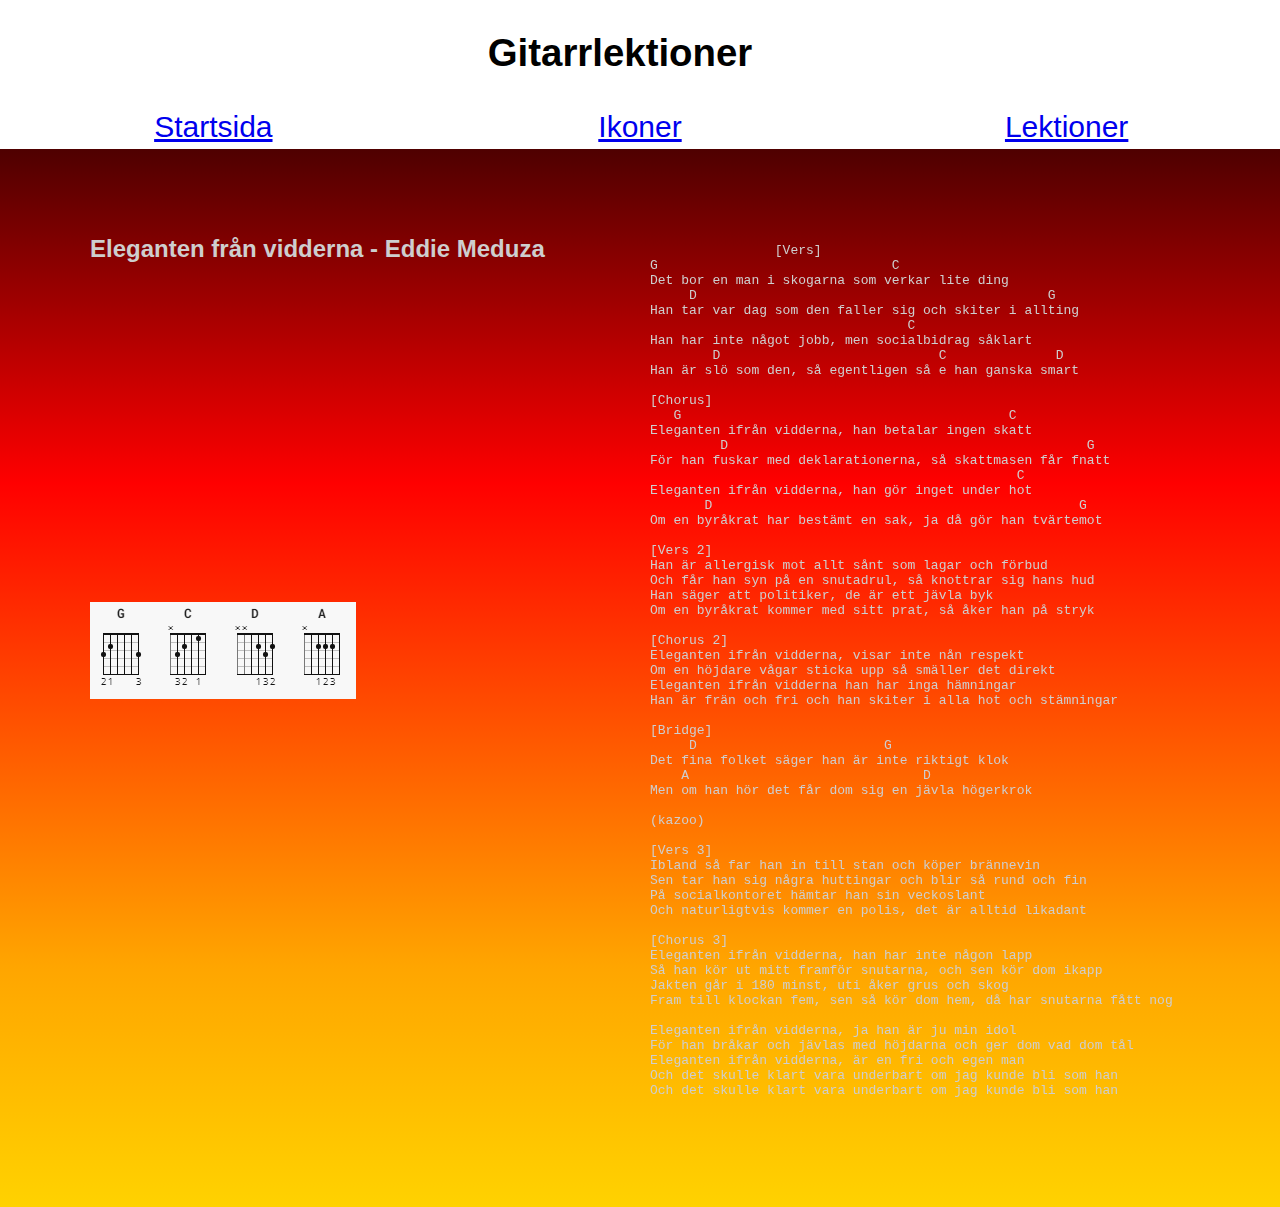
<file: index.html>
<!DOCTYPE html>
<html lang="sv">
    <head>
        <link href="style.css" rel="stylesheet">
        <Title>Gitarr lektionern</Title>
        <meta charset="UTF-8">
        
    </head>
    <body>
        <header><h1>Gitarrlektioner</h1></header> <!--Rubrik-->
        <nav>
            <ul> <!--Navigeringsmeny-->
                <li><a href="index.html">Startsida</a> </li> 
                <li><a href="ikoner.html">Ikoner</a></li>
                <li><a href="songs.html">Lektioner</a></li>
            </ul>
        </nav>
        <main class="SongBox">
            <section>
                <h2>Eleganten från vidderna - Eddie Meduza</h2>
                <iframe width="560" height="315" src="https://www.youtube.com/embed/9CfjNuM2tFk" title="YouTube video player" frameborder="0" 
                allow="accelerometer; autoplay; clipboard-write; encrypted-media; gyroscope; picture-in-picture; web-share" allowfullscreen></iframe> <br>
                <img src="Skärmklipp.PNG" alt="">
            </section>
            <pre> 
                [Vers]
G                              C
Det bor en man i skogarna som verkar lite ding  
     D                                             G
Han tar var dag som den faller sig och skiter i allting
                                 C
Han har inte något jobb, men socialbidrag såklart                    
        D                            C              D
Han är slö som den, så egentligen så e han ganska smart
 
[Chorus]
   G                                          C
Eleganten ifrån vidderna, han betalar ingen skatt
         D                                              G
För han fuskar med deklarationerna, så skattmasen får fnatt
                                               C
Eleganten ifrån vidderna, han gör inget under hot
       D                                               G
Om en byråkrat har bestämt en sak, ja då gör han tvärtemot
 
[Vers 2]
Han är allergisk mot allt sånt som lagar och förbud
Och får han syn på en snutadrul, så knottrar sig hans hud
Han säger att politiker, de är ett jävla byk
Om en byråkrat kommer med sitt prat, så åker han på stryk
 
[Chorus 2]
Eleganten ifrån vidderna, visar inte nån respekt
Om en höjdare vågar sticka upp så smäller det direkt
Eleganten ifrån vidderna han har inga hämningar
Han är frän och fri och han skiter i alla hot och stämningar
 
[Bridge]
     D                        G
Det fina folket säger han är inte riktigt klok
    A                              D
Men om han hör det får dom sig en jävla högerkrok
 
(kazoo)
 
[Vers 3]
Ibland så far han in till stan och köper brännevin
Sen tar han sig några huttingar och blir så rund och fin
På socialkontoret hämtar han sin veckoslant
Och naturligtvis kommer en polis, det är alltid likadant
 
[Chorus 3]
Eleganten ifrån vidderna, han har inte någon lapp
Så han kör ut mitt framför snutarna, och sen kör dom ikapp
Jakten går i 180 minst, uti åker grus och skog
Fram till klockan fem, sen så kör dom hem, då har snutarna fått nog
 
Eleganten ifrån vidderna, ja han är ju min idol
För han bråkar och jävlas med höjdarna och ger dom vad dom tål
Eleganten ifrån vidderna, är en fri och egen man
Och det skulle klart vara underbart om jag kunde bli som han
Och det skulle klart vara underbart om jag kunde bli som han
 
            </pre>
        </main>
    </body>
</html>
</file>
<file: style.css>
/*Universal styling och gridning*/
body{
    background-image: linear-gradient(black, red, orange , yellow 120%);
    background-repeat: no-repeat;
    background-size: auto;
    margin: 0%;
    color: rgb(206, 206, 206);
    margin-left: -40px;
    font-family:Impact, Haettenschweiler, 'Arial Narrow Bold', sans-serif;
}
nav {
    font-size: 30px;
    text-align: center;
    margin-left: 0;

}
nav ul{
    display: grid;
    grid-template-columns: 1fr 1fr 1fr;
    margin-block-start: 0;
    margin-block-end: 0;
    list-style: none;
}
ul >li{
    background-color: white;
    padding: 5px;
}

main{
    margin-left: 5vw;
    margin-right: 5vw;
    padding: 5%;
}
header{
    text-align: center;
    font-size: larger;
    background-color: white;
    margin-bottom: 0;
    padding: 5px;
    color: black;
}


/*Klasser för att gridda de olika sidorna*/
.SongBox{
    display: grid;
    grid-template-columns: 1fr 1fr;
}
.Ikoner{
    display: grid;
    grid-template-rows: 210px 210px 210px 210px;
    grid-template-columns: 1fr 1fr;

}
.SongsPage{
    display: grid;
    grid-template-rows: 250px 250px 250px 250px ;
    margin-left: 15vw;
    margin-right: 15vw;
}



/*Styling för ikoner sidan*/
main.Ikoner > section{
    display: grid;
    grid-template-columns: 200px 1fr;
    padding-bottom: 50px;
}
main.Ikoner > section > img{
    height: 200px;
    width: 200px;
    border-radius: 100px;
    object-fit: cover;
}

main.Ikoner > section p, main.Ikoner > section h2{
    margin-left: 20px;
}





/*Styling förr songs sidan*/
body > h1{
    text-align: center;
}
main.SongsPage > section > img{
    height: 200px;
    width: 200px;
    
}
main.SongsPage > section{
    display: grid;
    grid-template-columns: 220px auto;
    grid-template-rows: auto auto;
}
main.SongsPage > section:hover .dropdownContent{
    display: grid;
}
.dropdownContent{
    display: none;
    border: 2px white solid;
    background-color: black;
    z-index: 2;
    grid-column: span 2;
}
</file>
